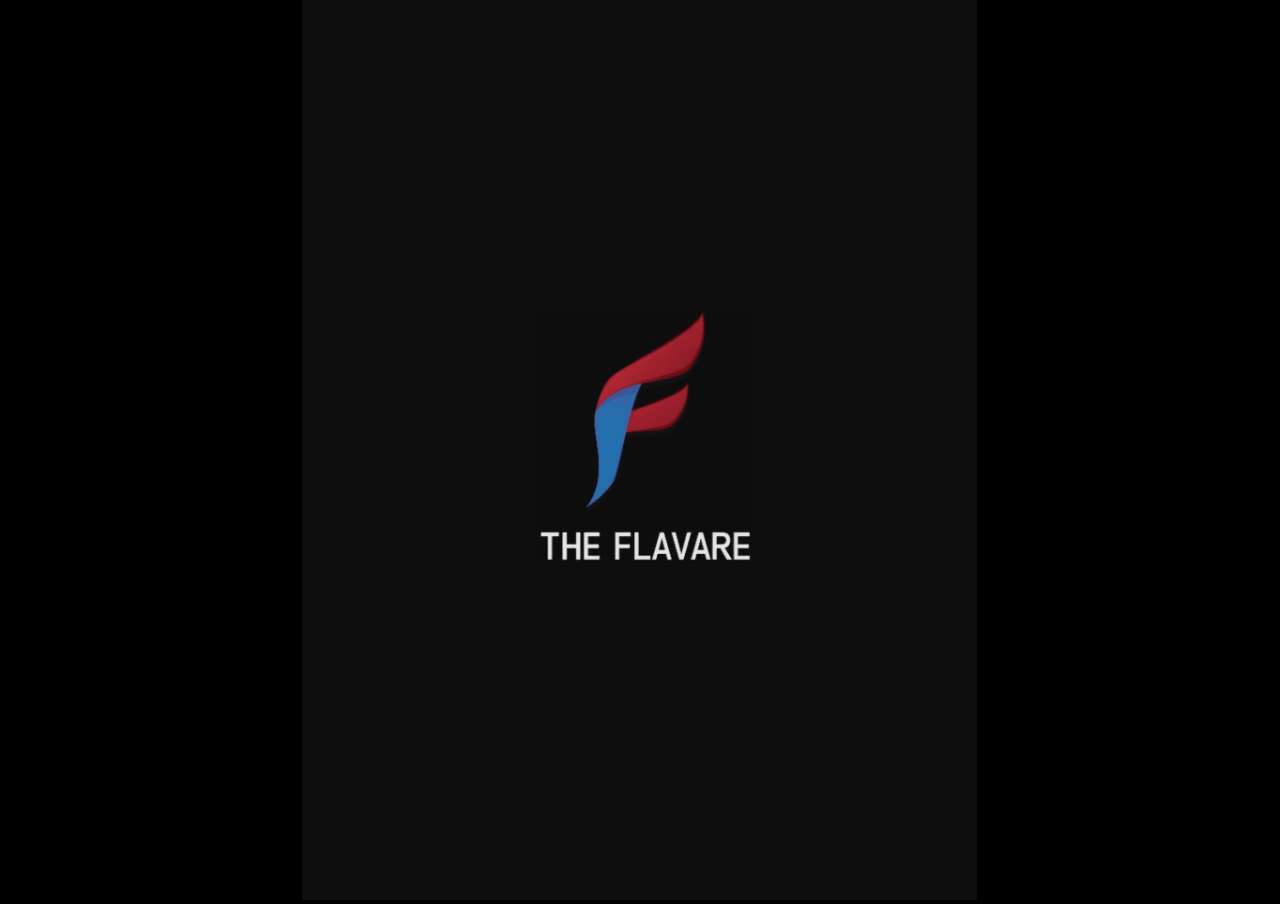
<file: GameHSJ/index.html>
<!DOCTYPE html>
<html>
<head>
<meta charset="UTF-8">
<title>Hurry Space Jam</title>
<meta name="viewport" content="width=device-width, initial-scale=1.0, maximum-scale=1.0, minimum-scale=1.0, user-scalable=no, viewport-fit=cover">

<meta name="generator" content="Construct 3">

	<link rel="manifest" href="appmanifest.json">
	<link rel="apple-touch-icon" sizes="180x170" href="icons/icon-16.png">
	<link rel="icon" type="image/png" href="icons/icon-16.png">

<link rel="stylesheet" href="style.css">

</head>
<body>
<div id="fb-root"></div>

	<noscript>
		<div id="notSupportedWrap">
			<h2 id="notSupportedTitle">This content requires JavaScript</h2>
			<p class="notSupportedMessage">JavaScript appears to be disabled. Please enable it to view this content.</p>
		</div>
	</noscript>
	<script src="scripts/supportcheck.js"></script>
	<script src="scripts/offlineclient.js" type="module"></script>
	<script src="scripts/main.js" type="module"></script>
	<script src="scripts/register-sw.js" type="module"></script>
</body>
</html>
</file>
<file: GameHSJ/style.css>
html, body {
	padding: 0;
	margin: 0;
	overflow: hidden;
	
	background: #000000;
	color: white;
}

html, body, canvas {
	touch-action: none;
	touch-action-delay: none;
}

#notSupportedWrap {
	margin: 2em auto 1em auto;
	width: 75%;
	max-width: 45em;
	border: 2px solid #aaa;
	border-radius: 1em;
	padding: 2em;
	background-color: #f0f0f0;
	font-family: "Segoe UI", Frutiger, "Frutiger Linotype", "Dejavu Sans", "Helvetica Neue", Arial, sans-serif;
	color: black;
}

#notSupportedTitle {
	font-size: 1.8em;
}

.notSupportedMessage {
	font-size: 1.2em;
}

.notSupportedMessage em {
	color: #888;
}


@font-face {
	font-family: 'nunito';
	src: url('fonts/nunito.ttf') format('truetype');
}
</file>
